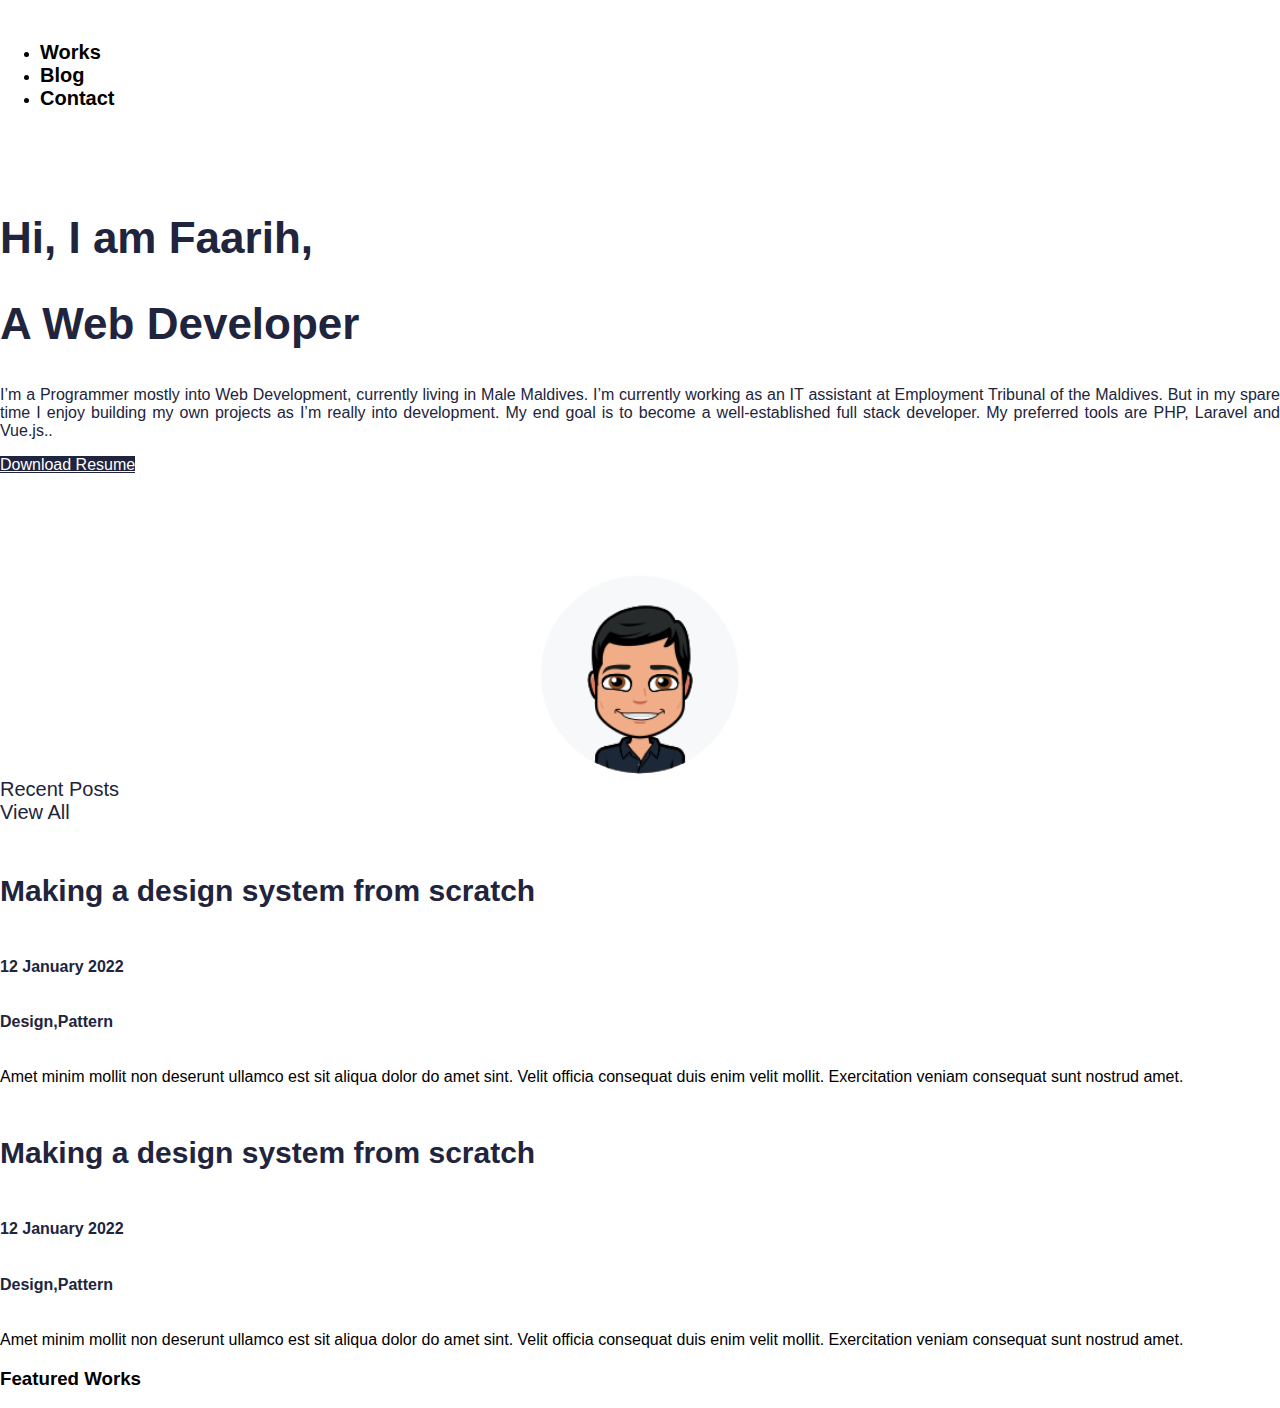
<file: index.html>
<!DOCTYPE html>
<html lang="en">
<head>
    <meta charset="UTF-8">
    <meta http-equiv="X-UA-Compatible" content="IE=edge">
    <meta name="viewport" content="width=device-width, initial-scale=1.0">
    <!-- CSS only -->
  
    <link href="https://cdn.jsdelivr.net/npm/bootstrap@5.1.3/dist/css/bootstrap.min.css" rel="stylesheet" integrity="sha384-1BmE4kWBq78iYhFldvKuhfTAU6auU8tT94WrHftjDbrCEXSU1oBoqyl2QvZ6jIW3" crossorigin="anonymous">
    <link rel="stylesheet" href="styles.css">
    <title>Ahmed Faarih | Web Developer</title>
</head>
<body>
<div class="menu">
    <ul class="nav justify-content-end">
        <li class="nav-item">
          <a class="nav-link active" aria-current="page" href="#">Works</a>
        </li>
        <li class="nav-item">
          <a class="nav-link" href="#">Blog</a>
        </li>
        <li class="nav-item">
          <a class="nav-link" href="#">Contact</a>
        </li>
      </ul>
</div>

<section class="hero">
    <div class="container ">
        <div class="row ">
            <div class="col-md-6 col-sm-6 hero-text">
                <h2>Hi, I am Faarih,</h2>
                <h2>A Web Developer</h2>
                <p class="">I’m a Programmer mostly into Web Development, currently living in Male Maldives. I’m currently working as an IT assistant at Employment Tribunal of the Maldives. But in my spare time I enjoy building my own projects as I’m really into development. My end goal is to become a well-established full stack developer. My preferred tools are PHP, Laravel and Vue.js..</p>
                <a href="#" class="btn btn-primary">Download Resume</a>            </div>
            
            <div class="col-md-5 col-sm-6 hero-img">
                <img src="img/me.png" alt="">
            </div>    
        </div> 
    </div>
</section>

<section class="blog mt-5 text-justify">
  <div class="container buttons">
    <div class="row justify-content-around">
      <div class="col "><a href="">Recent Posts</a></div>
      <div  class="col d-none d-sm-block text-end "><a href="">View All</a></div>
    </div>
  </div>
</section>

<section class="container mt-4">
<div class="container blog-texts">
  <div class="row m-2">
    <div class="col m-5">
      <h5>Making a design system from scratch</h5>
      <div class="row pt-2 pb-2 ">
        <div class="col"><h6>12 January 2022</h6></div>
        <div class="col"><h6>Design,Pattern</h6></div>
        
      </div>
      <p>Amet minim mollit non deserunt ullamco est sit aliqua dolor do amet sint. Velit officia consequat duis enim velit mollit. Exercitation veniam consequat sunt nostrud amet.</p>
    </div>
    <div class="col m-5">
      <h5>Making a design system from scratch</h5>
      <div class="row pt-2 pb-2">
        <div class="col"><h6>12 January 2022</h6></div>
        <div class="col"><h6>Design,Pattern</h6></div>
        
      </div>
      <p>Amet minim mollit non deserunt ullamco est sit aliqua dolor do amet sint. Velit officia consequat duis enim velit mollit. Exercitation veniam consequat sunt nostrud amet.</p>
    </div>
  </div>


</div>
</section>

<section>
  <div class="container">
    <h3>Featured Works</h3>
    <div class="row">
      <div class="col">
        
      </div>
    </div>
  </div>
</section>


</body>
<footer><script src="script.js"></script></footer>
</html>
</file>
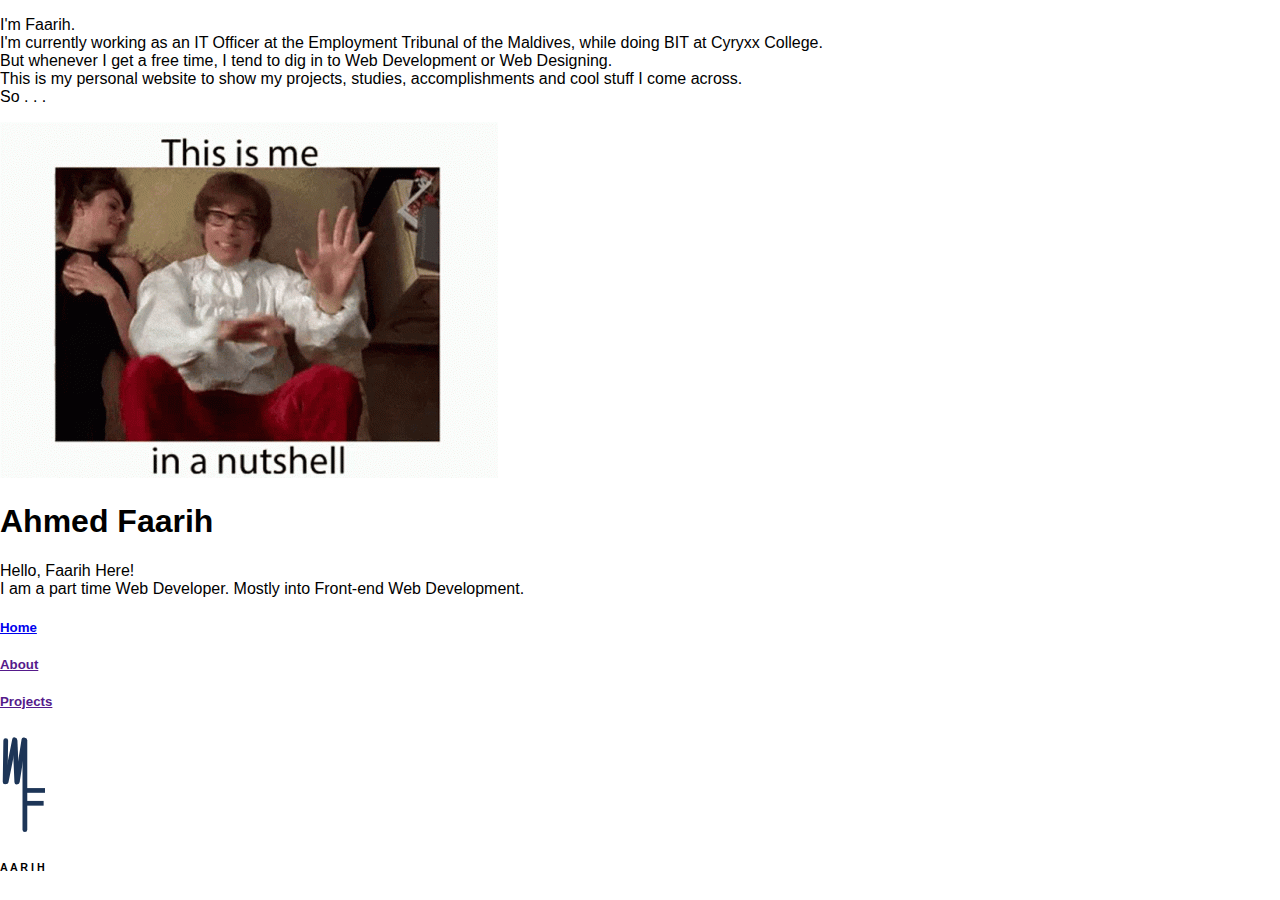
<file: me.html>
<!DOCTYPE html>
<html>
<head>
<meta name="viewport" content="width=device-width, initial-scale=1">
<link rel="stylesheet" href="styles.css">
<link rel="icon" href="logo.svg" sizes="any" type="image/svg+xml">
<link rel="stylesheet" href="https://pro.fontawesome.com/releases/v5.10.0/css/all.css" integrity="sha384-AYmEC3Yw5cVb3ZcuHtOA93w35dYTsvhLPVnYs9eStHfGJvOvKxVfELGroGkvsg+p" crossorigin="anonymous"/>
<link href="https://cdn.jsdelivr.net/npm/bootstrap@5.0.2/dist/css/bootstrap.min.css" rel="stylesheet" integrity="sha384-EVSTQN3/azprG1Anm3QDgpJLIm9Nao0Yz1ztcQTwFspd3yD65VohhpuuCOmLASjC" crossorigin="anonymous">
</head>
<body>
<title>Ahmed Faarih : Web Developer</title>
<div class="mainContent">
    <div class="container-fluid">
        <div class="row"> 
          <div class="col-md-12 myDetails">
              <p>
                  I'm Faarih. <br>
                 I'm currently working as an IT Officer at the Employment Tribunal of the Maldives, while doing BIT at Cyryxx College. <br> But whenever I get a free time, I tend to dig in to Web Development or Web Designing.
                  <br> This is my personal website to show my projects, studies, accomplishments and cool stuff I come across. <br>
                  So . . .
                  
              </p>
            </div>
          </div>
          <div class="row "> 
            <div class="col-md-12 d-flex justify-content-center">
              <img class="mygif" src="mr.gif"  alt="">
            </div>
          </div>
       
  </div>
</div>


<div class=" container-fluid footer2 ">
<div class="row ">
    <div class="col-md-6 ">
        <div class="p-3">
            <h1>Ahmed Faarih</h1>
            <p>Hello, Faarih Here! <br>I am a part time Web Developer. Mostly into Front-end Web Development. </p>
           
        </div>
    </div>
    <div class="col-md-3   ">
        <div class="menu d-flex justify-content-center">
            <a href="/"><h5>Home</h3></a>
            <a href=""><h5>About</h3></a>
            <a href=""><h5>Projects</h3></a>
        </div>
        <div class="  d-flex justify-content-center">
             <a href="https://github.com/faarih01" target="_blank"> <i id="icon" class="fab fa-github fa-1x"></i> </a>
             <a href="https://www.instagram.com/faarih_/" target="_blank"><i id="icon" class="fab fa-instagram fa-1x"></i></a>
              <a href="https://twitter.com/faarih_ahmed" target="_blank"><i id="icon" class="fab fa-twitter fa-1x"></i></a>
        </div>
       
    </div>
    <div class=" col-md-3 logo d-flex justify-content-center">
        <div class="m-4 d-flex">
            <img src="logo.svg" height="100px" alt="">
            <h6 class="pt-4">A A R I H</h6>
        </div>
    </div>
</div>
</div>

<script src="script.js"></script>

</body>
</html>
</file>
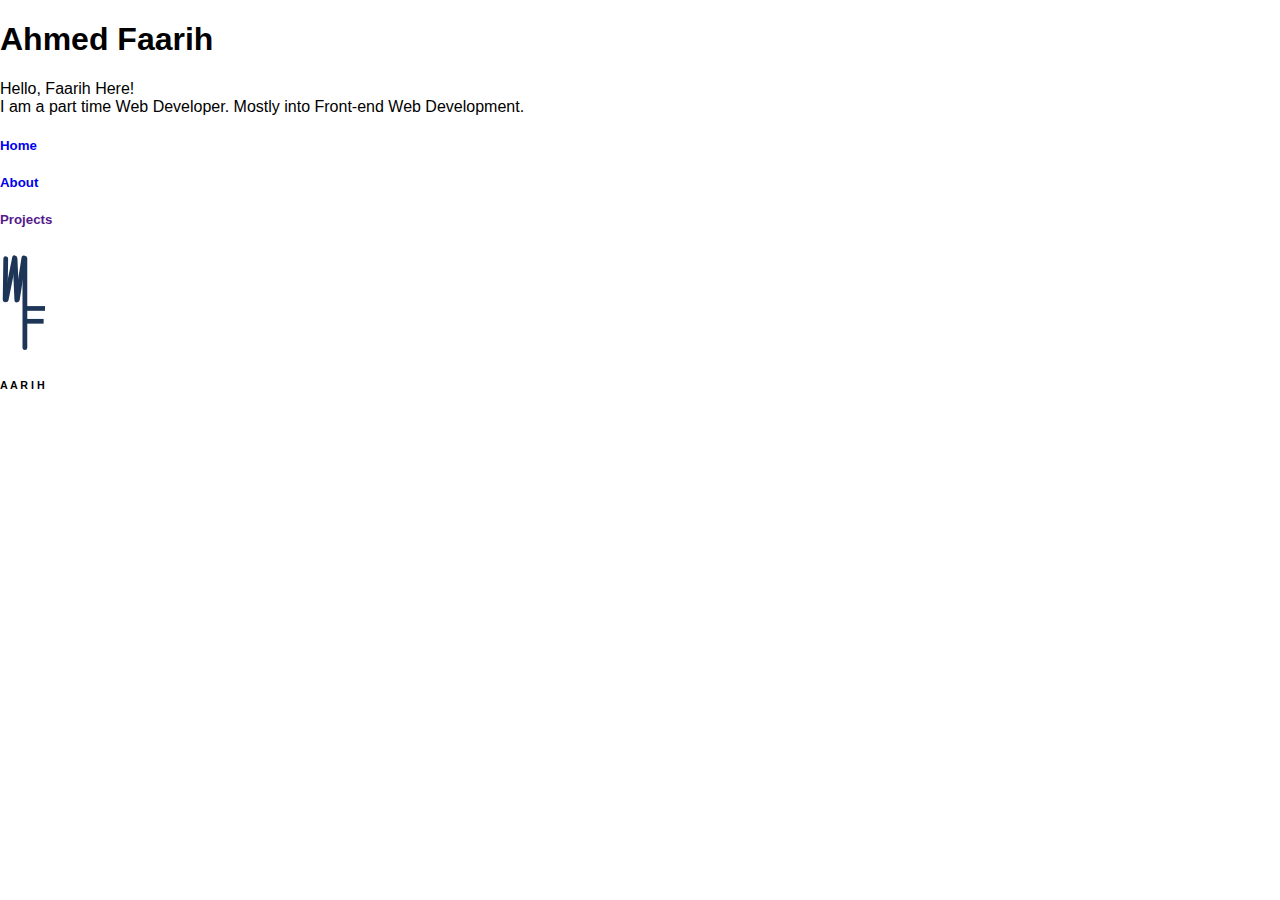
<file: works.html>
<!DOCTYPE html>
<html>
<head>
<meta name="viewport" content="width=device-width, initial-scale=1">
<link rel="stylesheet" href="styles.css">
<style>
    svg {
      display: inline-block;
      vertical-align: middle;
      padding-bottom: 3px;
    }
    
    a {
      text-decoration: none;
    }
    
    .box {
      border: 2px solid black;
      padding: 25px;
      margin: 20px;
    }
    
    .box div {
      margin: 5px;
    }
    
    .box p {
      color: black;
    }
    
    .controls {
      display: flex;
    }
    
    .horizontalspace {
      flex-grow: 1;
    }
    
    .stats {
      display: inline-flex;
      align-items: center;
    }
    
    .buttons * {
      margin-left: 5px;
    }
    
    .stats *:not(svg) {
      margin-right: 5px;
    }
    
    ol {
      margin: 0px;
      padding: 0px;
      list-style-type: none;
    }
</style>
<link rel="icon" href="logo.svg" sizes="any" type="image/svg+xml">
<link rel="stylesheet" href="https://pro.fontawesome.com/releases/v5.10.0/css/all.css" integrity="sha384-AYmEC3Yw5cVb3ZcuHtOA93w35dYTsvhLPVnYs9eStHfGJvOvKxVfELGroGkvsg+p" crossorigin="anonymous"/>
<link href="https://cdn.jsdelivr.net/npm/bootstrap@5.0.2/dist/css/bootstrap.min.css" rel="stylesheet" integrity="sha384-EVSTQN3/azprG1Anm3QDgpJLIm9Nao0Yz1ztcQTwFspd3yD65VohhpuuCOmLASjC" crossorigin="anonymous">
<script src="https://cdnjs.cloudflare.com/ajax/libs/jquery/3.3.1/jquery.min.js"></script>
<script src="https://gitlist.himdek.com/GitHubList.js"></script>
</head>
<body>
<title>Ahmed Faarih : Web Developer</title>
<div class="mainContent">
    <div class="container-fluid">
        <div class="row">
         
            <div id="pin"></div>
          
        </div>
  </div>
</div>


<div class=" container-fluid footer2 ">
<div class="row ">
    <div class="col-md-6 ">
        <div class="p-3">
            <h1>Ahmed Faarih</h1>
            <p>Hello, Faarih Here! <br>I am a part time Web Developer. Mostly into Front-end Web Development. </p>
           
        </div>
    </div>
    <div class="col-md-3   ">
        <div class="menu d-flex justify-content-center">
            <a href="/"><h5>Home</h3></a>
            <a href="/me"><h5>About</h3></a>
            <a href=""><h5>Projects</h3></a>
        </div>
        <div class="  d-flex justify-content-center">
             <a href="https://github.com/faarih01" target="_blank"> <i id="icon" class="fab fa-github fa-1x"></i> </a>
             <a href="https://www.instagram.com/faarih_/" target="_blank"><i id="icon" class="fab fa-instagram fa-1x"></i></a>
              <a href="https://twitter.com/faarih_ahmed" target="_blank"><i id="icon" class="fab fa-twitter fa-1x"></i></a>
        </div>
       
    </div>
    <div class=" col-md-3 logo d-flex justify-content-center">
        <div class="m-4 d-flex">
            <img src="logo.svg" height="100px" alt="">
            <h6 class="pt-4">A A R I H</h6>
        </div>
    </div>
</div>
</div>

<script>
    listrepos("faarih01", document.getElementById("pin")).then(reposcount => {
  // In this section, variable reposcount stores the total number of Repositories.
});
</script>

</body>
</html>
</file>
<file: styles.css>
*{
  box-sizing: content-box;
  
}

html, body{
margin: 0;
padding: 0;
font-family: 'Heebo', sans-serif;
background-color: #FFFFFF;
}

.nav-item a{
  font-family: 'Heebo', sans-serif;
  font-size: 20px;
  text-decoration: none;
  color: #000;
  font-weight: bold;
 
}




.nav{
  padding-top: 25px;
  padding-right:140px ;
}

.hero-text{
  font-family: 'Heebo', sans-serif;
  color: #21243D;
  text-align: left;
  padding-top: 100px;
}
.hero-text a{
  color: #FFFFFF;
  background-color:#21243D ;
  border: none;
}

.hero-text h2{
  font-size: 44px;font-weight: bold;
}


.hero-text p{
  font-size: 16px; 
  text-align: justify;
  text-justify: inter-word;
}


.hero-img{
  text-align: center;
  padding-top: 100px;
}
.hero-img img{
  text-align: center;
  border: #21243D 1px;
  border-radius: 50%;
  height: 200px;
}


.blog a{
  font-family: 'Heebo', sans-serif;
  font-size: 20px;
  text-decoration: none;
  color: #21243D;
}

.blog-texts h5{
  font-family: 'Heebo', sans-serif;
  font-size: 30px;
  text-decoration: none;
  color: #21243D;
  font-weight: bold;
}

.blog-texts h6{
  font-family: 'Heebo', sans-serif;
  font-size: 16px;
  text-decoration: none;
  color: #21243D;
}

.blog-texts p{
  font-size: 16px; 
  text-align: justify;
  text-justify: inter-word;
}

 
@media (min-width:320px)  { 
  .nav{
    padding-right: 0px;
  }

 .row{
    flex-direction: column-reverse;
  }

  .hero-text{
    padding-top: 50px;
    text-align: center;
  }

}



@media (min-width:481px)  { 
  /* portrait e-readers (Nook/Kindle), smaller tablets @ 600 or @ 640 wide. */ 
  .nav{
    padding-right: 140px;
  }
  .row{
    flex-direction: row;
  }


}
@media (min-width:641px)  { /* portrait tablets, portrait iPad, landscape e-readers, landscape 800x480 or 854x480 phones */ 
  
}
@media (min-width:961px)  { /* tablet, landscape iPad, lo-res laptops ands desktops */

}
@media (min-width:1025px) { /* big landscape tablets, laptops, and desktops */ 
  .hero-text{
    padding-top: 50px;
    text-align: left;
  }
}
@media (min-width:1281px) { 
  .hero-text{
    padding-top: 50px;
    text-align: left;
  }
 }
</file>
